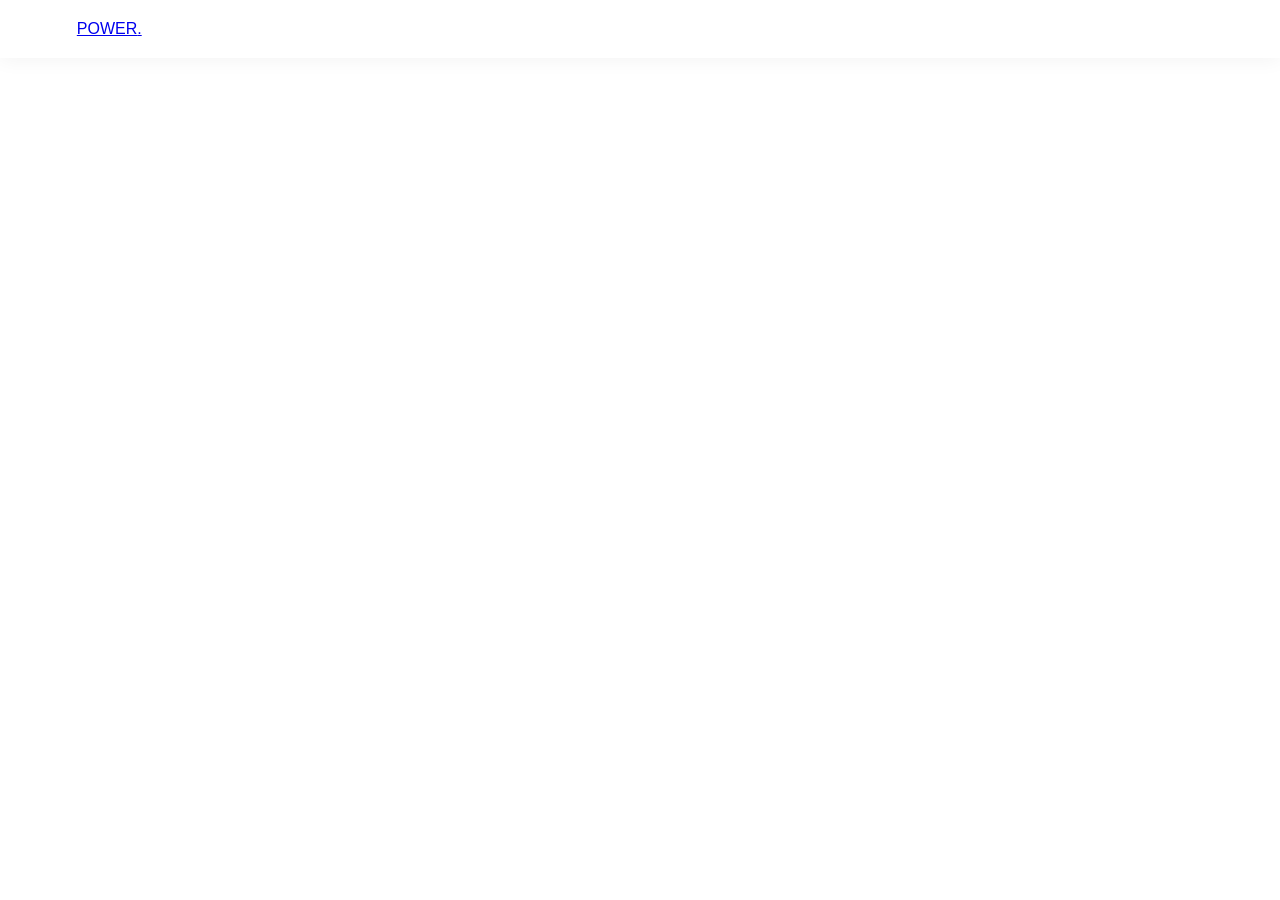
<file: producto.html>
<!DOCTYPE html>
<html lang="es">
<head>
    <meta charset="UTF-8">
    <title>Especificaciones Técnicas | Power</title>
    <link rel="stylesheet" href="style.css">
</head>
<body>
    <nav class="navbar"><a href="index.html" class="logo">POWER<span>.</span></a></nav>
    
    <div id="detalle-content" class="detail-container"></div>

    <script src="productos.js"></script>
    <script>
        const p = productos.find(i => i.id === parseInt(new URLSearchParams(window.location.search).get('id')));
        if(p) {
            document.getElementById('detalle-content').innerHTML = `
                <div class="detail-grid">
                    <div class="detail-image-box"><img src="${p.imagen}"></div>
                    <div class="detail-info-box">
                        <span class="badge-blue">${p.categoria}</span>
                        <h1>${p.nombre}</h1>
                        <p class="desc">${p.descripcion}</p>
                        <table class="spec-table">
                            ${Object.entries(p.specsFull).map(([k,v]) => `<tr><td>${k}</td><td>${v}</td></tr>`).join('')}
                        </table>
                        <a href="https://wa.me/51999999999?text=Cotización: ${p.nombre}" class="btn-quote-full">SOLICITAR COTIZACIÓN INMEDIATA</a>
                    </div>
                </div>
            `;
        }
    </script>
</body>
</html>
</file>
<file: style.css>
:root {
    --pwr-blue: #0078C1;
    --pwr-dark: #111111;
    --pwr-gray: #666666;
    --bg-light: #F4F7F9;
}

* { margin: 0; padding: 0; box-sizing: border-box; font-family: 'Inter', sans-serif; scroll-behavior: smooth; }

/* NAVBAR FIXA */
.navbar { 
    display: flex; justify-content: space-between; align-items: center; 
    padding: 20px 6%; position: fixed; width: 100%; top: 0; 
    background: rgba(255,255,255,0.95); backdrop-filter: blur(10px); 
    z-index: 1000; box-shadow: 0 2px 20px rgba(0,0,0,0.05);
}

/* SECCIÓN BIENVENIDA (HERO) */
.hero {
    height: 100vh;
    background: url('https://images.unsplash.com/photo-1581091226825-a6a2a5aee158?auto=format&fit=crop&q=80&w=2070') no-repeat center center/cover;
    display: flex; align-items: center; justify-content: center;
    position: relative; color: white; text-align: center;
}

.hero-overlay {
    position: absolute; top: 0; left: 0; width: 100%; height: 100%;
    background: linear-gradient(to bottom, rgba(0,0,0,0.4), rgba(0,0,0,0.8));
    z-index: 1;
}

.hero-content { position: relative; z-index: 2; max-width: 800px; padding: 0 20px; }
.hero-tag { background: var(--pwr-blue); padding: 5px 15px; border-radius: 50px; font-size: 12px; font-weight: 800; text-transform: uppercase; letter-spacing: 2px; }
.hero h1 { font-size: clamp(40px, 8vw, 70px); font-weight: 900; margin: 20px 0; line-height: 1.1; }
.hero p { font-size: 18px; color: #ccc; margin-bottom: 40px; }

.hero-btns { display: flex; gap: 20px; justify-content: center; }
.btn-main { background: var(--pwr-blue); color: white; padding: 18px 35px; text-decoration: none; border-radius: 8px; font-weight: 800; transition: 0.3s; }
.btn-alt { border: 2px solid white; color: white; padding: 18px 35px; text-decoration: none; border-radius: 8px; font-weight: 800; transition: 0.3s; }
.btn-main:hover { background: #005a91; transform: translateY(-3px); }

/* LAYOUT CATÁLOGO */
.main-container { display: grid; grid-template-columns: 300px 1fr; gap: 50px; padding: 100px 6%; max-width: 1600px; margin: auto; }

.sticky-sidebar { position: sticky; top: 120px; }
.sidebar h2 { font-size: 24px; font-weight: 900; margin-bottom: 30px; }

.search-box input { width: 100%; padding: 15px; border: 1px solid #ddd; border-radius: 10px; margin-bottom: 30px; outline: none; font-size: 14px; }
.search-box input:focus { border-color: var(--pwr-blue); }

.filter-group h3 { font-size: 12px; color: #aaa; text-transform: uppercase; letter-spacing: 1px; margin-bottom: 15px; }
.filter-item { display: flex; align-items: center; gap: 10px; padding: 10px 0; font-size: 14px; cursor: pointer; color: var(--pwr-gray); }

/* GRID DE PRODUCTOS */
.products-grid { display: grid; grid-template-columns: repeat(auto-fill, minmax(320px, 1fr)); gap: 30px; }

.product-card { background: white; border: 1px solid #f0f0f0; border-radius: 16px; padding: 20px; transition: 0.4s; }
.product-card:hover { border-color: var(--pwr-blue); box-shadow: 0 25px 50px rgba(0,0,0,0.08); transform: translateY(-5px); }

.card-head { display: flex; justify-content: space-between; margin-bottom: 15px; }
.brand-tag { font-size: 10px; font-weight: 900; color: #ccc; }
.status-badge { background: #eef7ff; color: var(--pwr-blue); padding: 4px 10px; border-radius: 4px; font-size: 10px; font-weight: 800; }

.image-wrapper { height: 250px; display: flex; align-items: center; justify-content: center; background: #fafafa; border-radius: 12px; overflow: hidden; }
.image-wrapper img { width: 80%; transition: 0.5s; }
.product-card:hover .image-wrapper img { transform: scale(1.1); }

.product-info { padding-top: 20px; }
.product-info .cat { color: var(--pwr-blue); font-size: 11px; font-weight: 800; text-transform: uppercase; }
.product-info h4 { font-size: 20px; font-weight: 900; margin: 10px 0; color: var(--pwr-dark); }

.price-row { margin: 15px 0; }
.price-new { font-size: 22px; font-weight: 900; color: var(--pwr-dark); }
.price-old { text-decoration: line-through; color: #bbb; margin-left: 10px; font-size: 14px; }

.card-actions { display: grid; grid-template-columns: 1fr 1fr; gap: 10px; }
.btn-view, .btn-wa { padding: 12px; border-radius: 8px; text-decoration: none; font-size: 11px; font-weight: 800; text-align: center; transition: 0.3s; }
.btn-view { background: #f0f0f0; color: #555; }
.btn-wa { background: #25D366; color: white; }
.btn-wa:hover { background: #1eb954; }

/* RESPONSIVO */
@media (max-width: 992px) {
    .main-container { grid-template-columns: 1fr; }
    .sidebar { display: none; }
}
</file>
